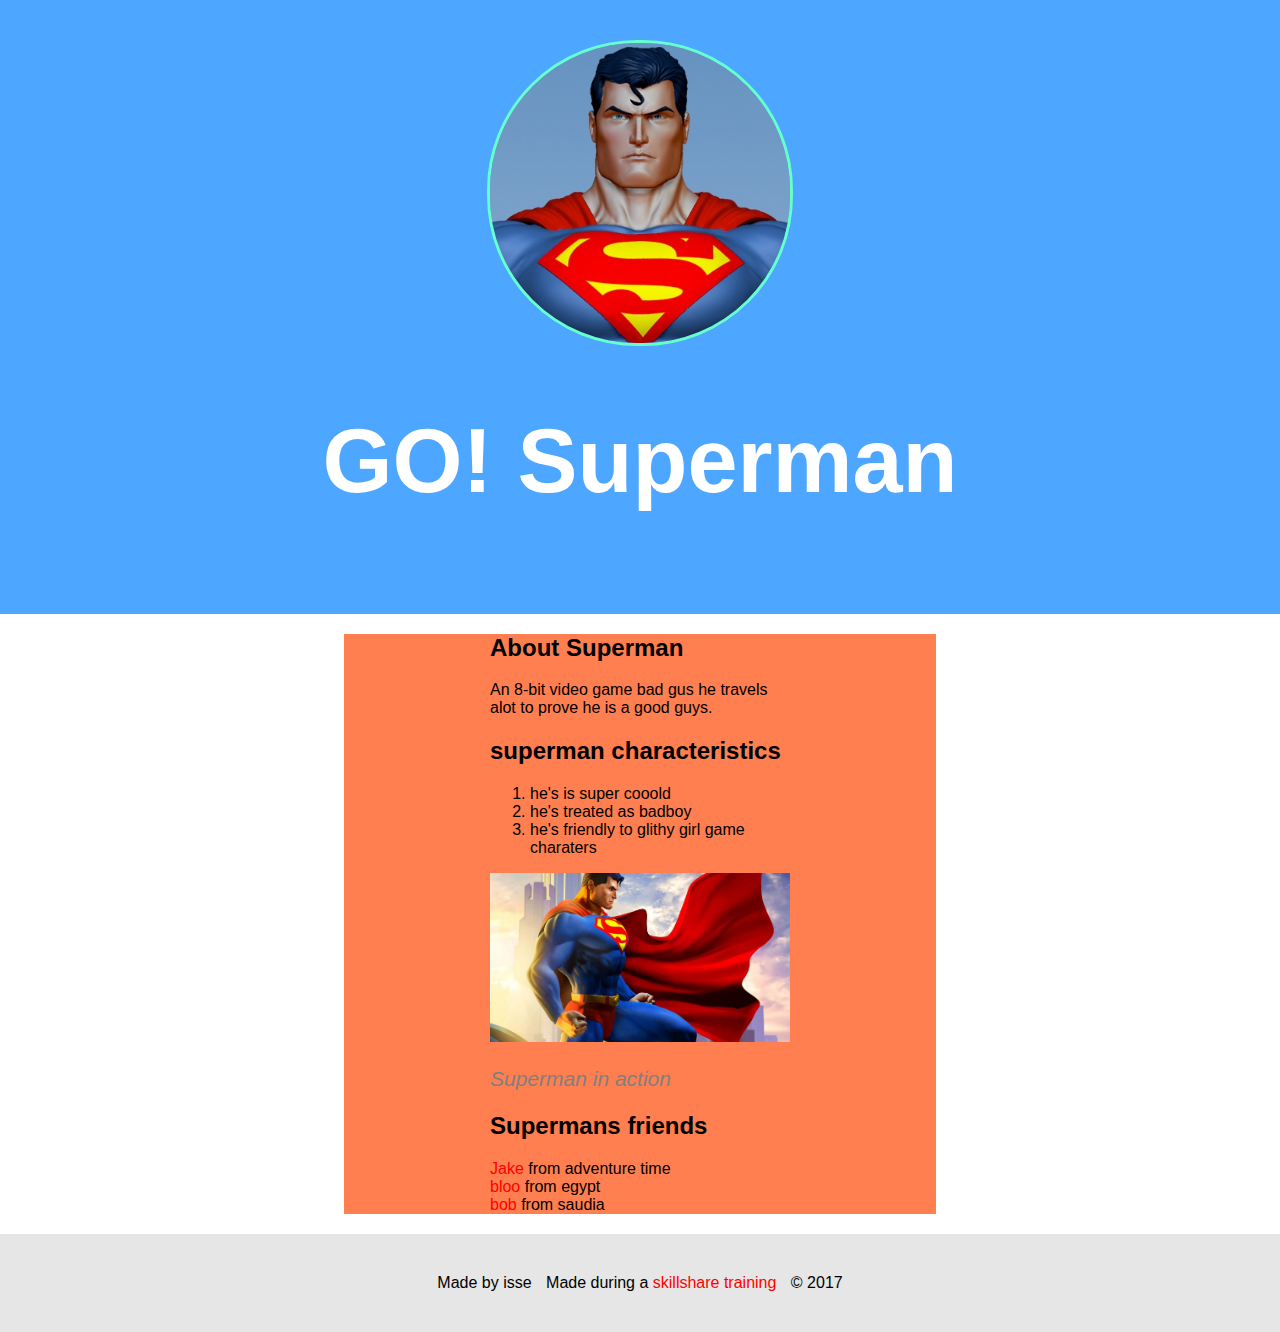
<file: index.html>
<!DOCTYPE html>
<html>
<head>
	<title>Go! Superman</title>
	<link rel="stylesheet" type="text/css" href="css/hero.css">
</head>
<body>
	<div class="wrapper">
 		<header>
 			<img src="img/profile.jpg">
 			<h1> GO! Superman</h1>
 		</header>
 		<div class="content">
 		<h2> About Superman</h2>
 		<p>An 8-bit video game bad gus
 		he travels alot to prove he is a good guys.</p>
 		<h2> superman characteristics</h2>
 		<ol>
 			<li>he's is super cooold</li>
 			<li>he's treated as badboy</li>
			<li>he's friendly to glithy 
 			girl game charaters</li>
 			</ol>
 			<img class="big-image" src="img/big-image.jpg">
 			<p class="caption"> Superman in action </p>
 			<h2>Supermans friends</h2>
 			<ul>
 				<li><a href="http://adventuretime.wikia.com/wiki/Jermaine_(character)" target="_blank" title="visit jakes page">Jake</a> from adventure time
 					</li>
 						
 					<li><a href="http://fhif.wikia.com/wiki/Bloo" target="_blank" title="vist bloo's site">bloo</a> from egypt</li>
 				<li><a href="https://en.wikipedia.org/wiki/SpongeBob_SquarePants" target="_blank" title=" vist bob's site">bob</a> from saudia</li>

 			</ul>

 		
 		</div>
 		<footer>
 			<ul>
 				<li>Made by isse</li>
 				<li>Made during a <a href="http://skillshare.com" target="_blank" title=" visit site">skillshare training</a></li>
 				<li>&copy; 2017</li>
 			</ul>

 		</footer>
</div>
</body>
</html>
</file>
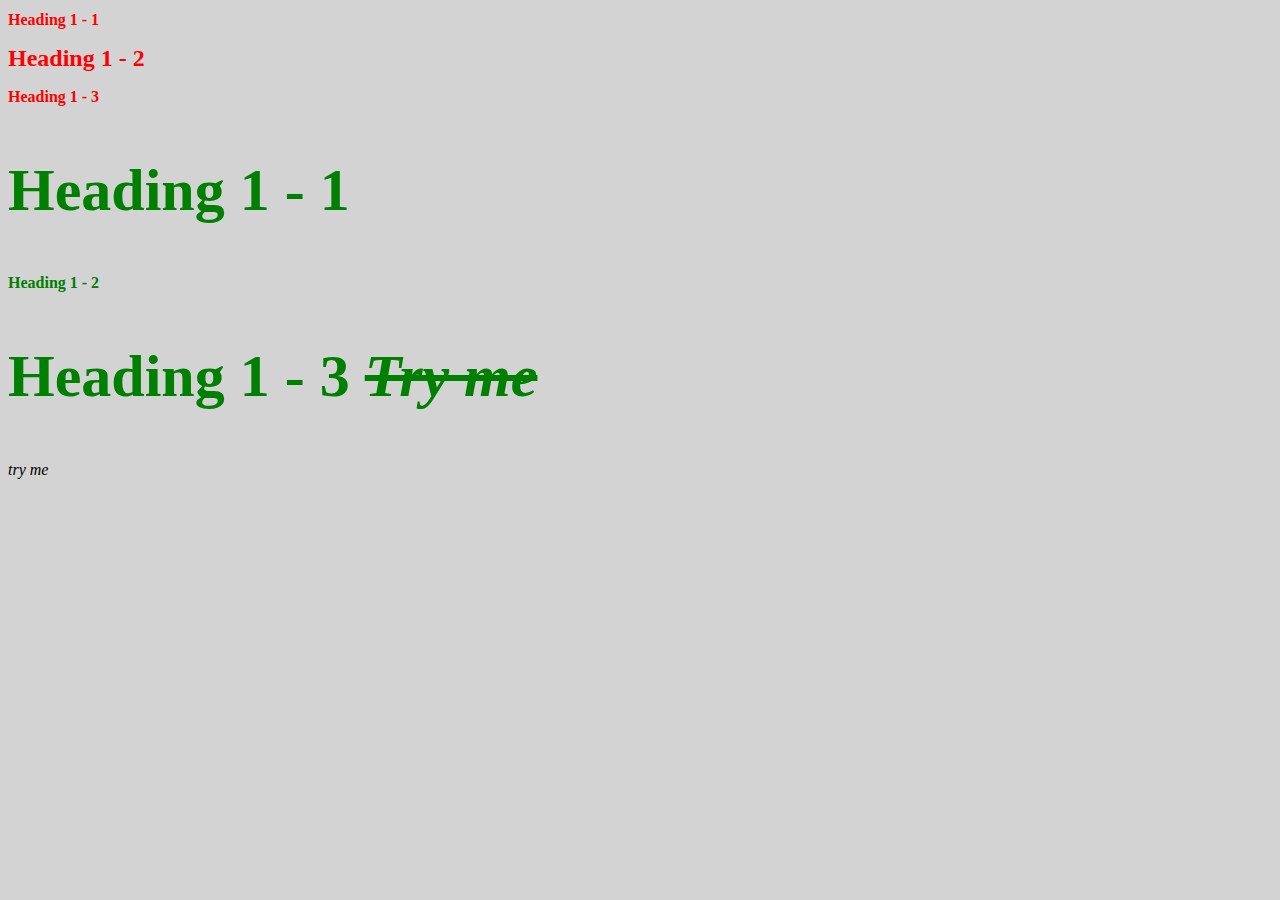
<file: stylish.html>
<!DOCTYPE html>
<html>
<head>
	<title>Stylish</title>
	<link rel="stylesheet" type="text/css" href="css/test.css">
	
	
</head>
<body>


<h1 class="small">Heading 1 - 1</h1>
<h1>Heading 1 - 2</h1>
<h1 class="small">Heading 1 - 3</h1>

<h2>Heading 1 - 1</h2>
<h2 class="small">Heading 1 - 2</h2>
<h2>Heading 1 - 3 <span>Try me</span></h2>
<span> try me</span>

</body>
</html>
</file>
<file: css/hero.css>
html, body {
	font-family: Arial, serif;
 
	margin: 0px;
}

header{
	background-color: #4da6ff;
	padding: 40px;
	text-align:  center;
}

h1{
	font-size: 90px;
	color: white;
}


header img{
	border-radius: 150px;
	width: 300px;
	border: 3px solid #66ffcc;


}
.content{
	max-width: 300px;
    margin: 0 auto;
    background-color: coral;
    padding: 0px 146px;
}
img.big-image{
	max-width:  100%;
}
p.caption{
	font-size: 21px;
	color: grey;
	font-style: italic;
}
ul{

	list-style: none;
	padding: 0;
	margin: 0;
}
a{
	color: red;
	text-decoration: none;
}
footer{
	margin-top: 20px;
	padding: 40px 20px;
	background-color: #E6E6E6

}

footer ul{
	text-align: center;
}

footer ul li {
	display: inline; 
	margin:  0px 5px;
}
</file>
<file: css/test.css>
body{
	background-color: lightgrey;
}

h1{
	color: red;
	font-size: 24px;
}	

h2{
color: green;
font-size: 60px;
}

.small{
font-size: 16px;
}
span {
	font-style: italic;
}
h2 span{
	text-decoration: line-through;
}
</file>
